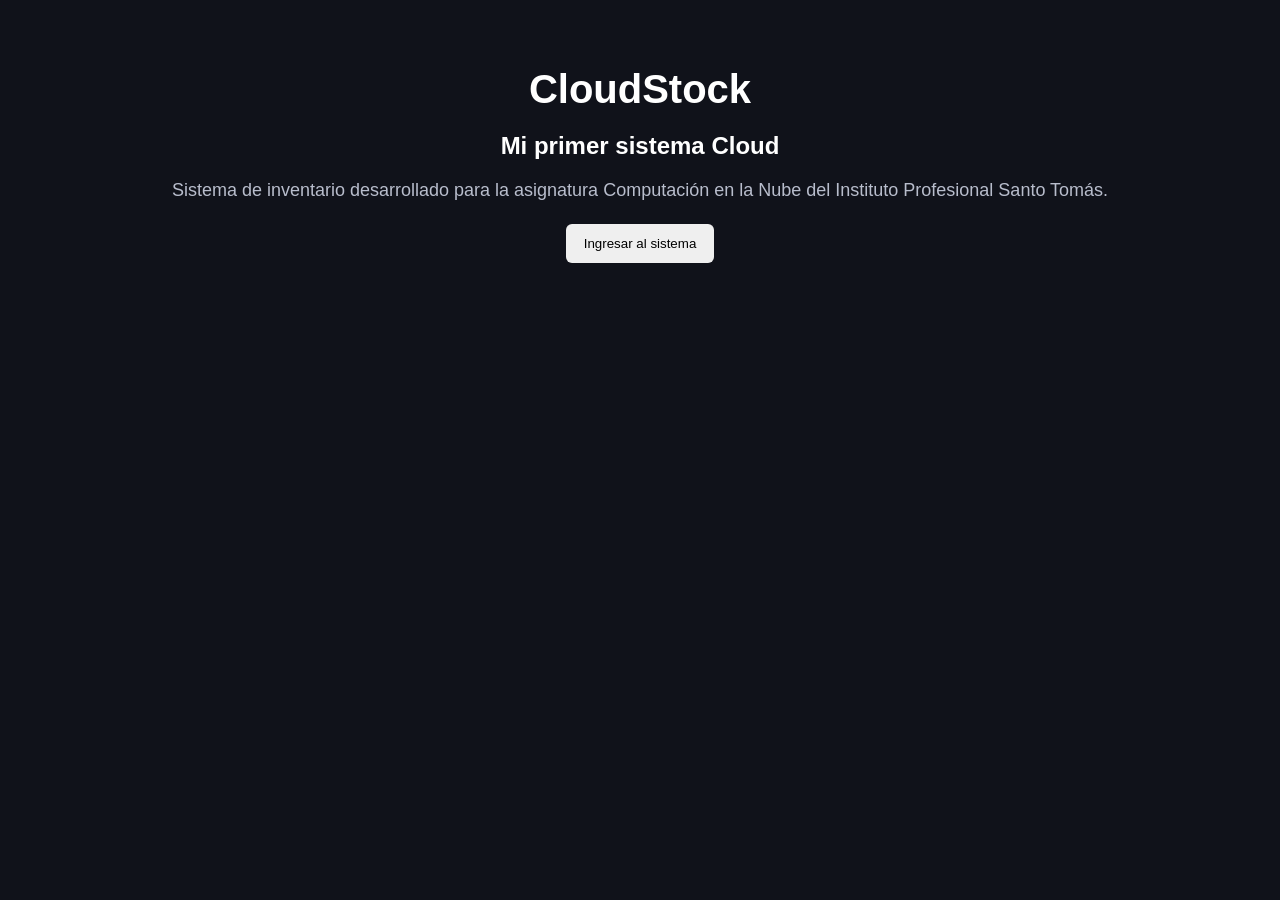
<file: index.html>
<!DOCTYPE html>
<html lang="es">
<head>
    <meta charset="UTF-8">
    <meta name="viewport" content="width=device-width, initial-scale=1.0">
    <title>CloudStock</title>
    <link rel="stylesheet" href="style.css">
</head>

<body>

    <h1>CloudStock</h1>

    <h2>Mi primer sistema Cloud</h2>

    <p>
        Sistema de inventario desarrollado para la asignatura
        Computación en la Nube del Instituto Profesional Santo Tomás.
    </p>

    <a href="crud.html">
        <button>Ingresar al sistema</button>
    </a>

</body>
</html>
</file>
<file: style.css>
body {
    font-family: Arial, sans-serif;
    background-color: #10121a;
    color: white;
    text-align: center;
    margin: 0;
    padding: 40px;
}

h1 {
    font-size: 40px;
    margin-bottom: 10px;
}

p {
    color: #b8bdcc;
    font-size: 18px;
}

.contenedor {
    max-width: 900px;
    margin: 30px auto;
    padding: 30px;
    background-color: #1b1e29;
    border-radius: 12px;
}

input {
    padding: 12px;
    margin: 5px;
    border-radius: 6px;
    border: none;
}

button {
    padding: 12px 18px;
    margin: 5px;
    border: none;
    border-radius: 6px;
    cursor: pointer;
}

table {
    width: 100%;
    margin-top: 20px;
    border-collapse: collapse;
}

th, td {
    padding: 12px;
    border-bottom: 1px solid #444;
}
</file>
